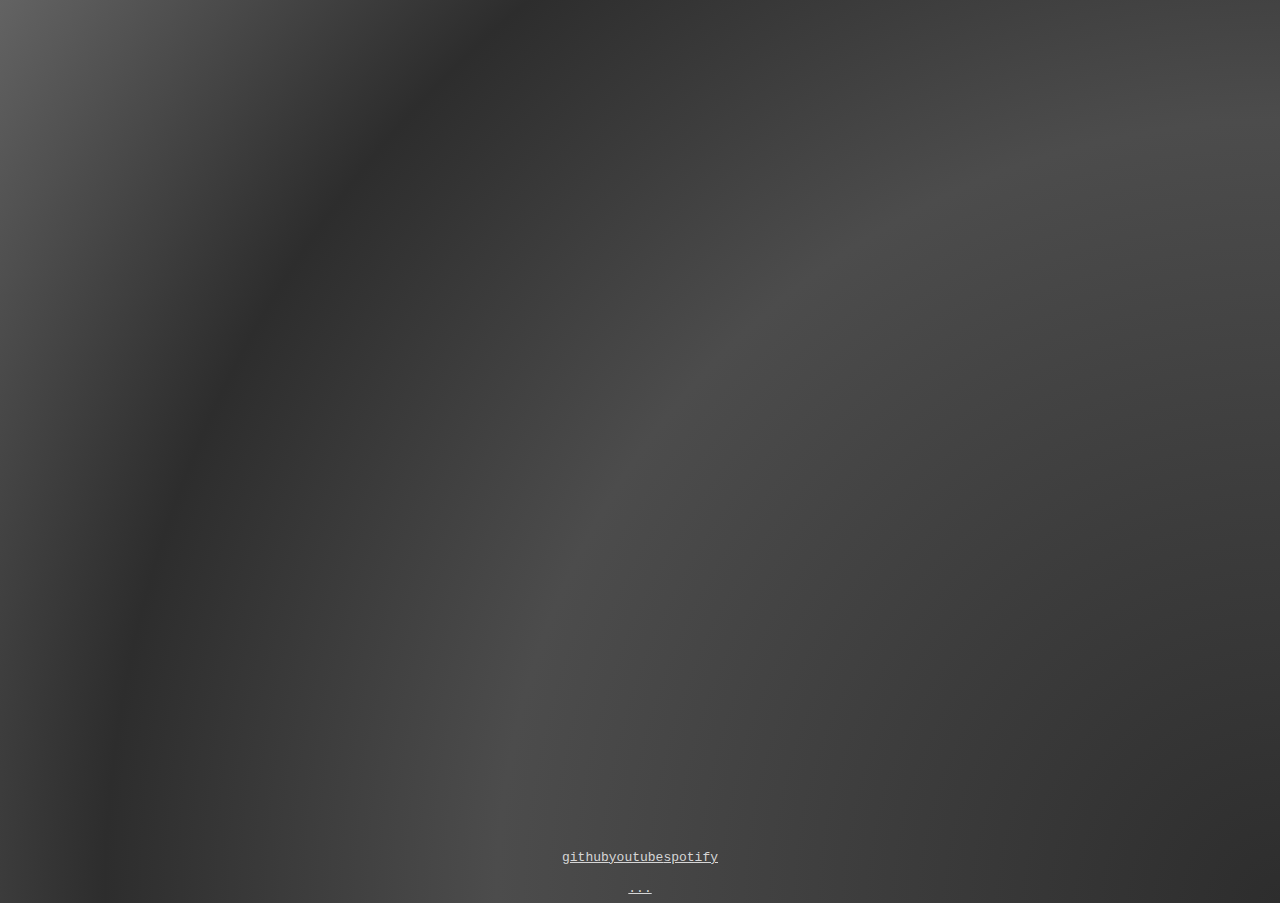
<file: pages/load.html>
<!DOCTYPE html>
<html lang="en">
<head>
    <meta charset="UTF-8">
    <meta name="viewport" content="width=device-width, initial-scale=1.0">
    <title>Donut</title>
    <link rel="stylesheet" href="../css/styles.css">
</head>
<body>
    <div>
        <canvas class="container" id="donutCanvas"></canvas>
    </div>
    <script src="../js/script.js"></script>   
</body>

<footer>
    <div class="foot">
        <a href="https://github.com/axlsaludo">github</a>
        <a href="https://www.youtube.com/@logiclaboratories">youtube</a>
        <a href="https://open.spotify.com/artist/2fn8GXn4sJ3MPYOe9MJJjm?si=SXnMZoZ2S8io3Um86cotFA">spotify</a>   
    </div>
    <div>
        <a class="dot" href="https://logiclaboratories.vercel.app/">...</a>
    </div>
</footer>



</html>
</file>
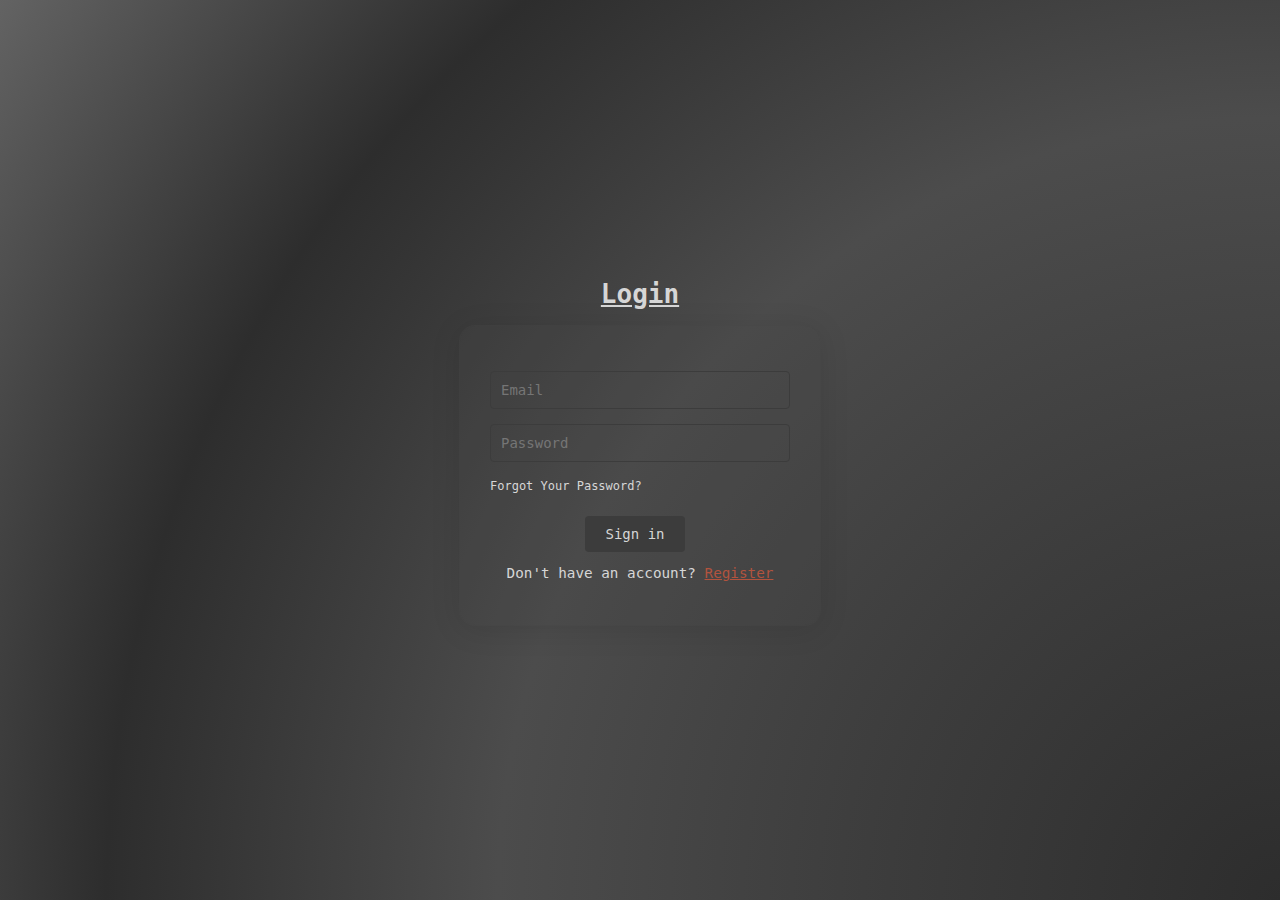
<file: pages/login.html>
<!DOCTYPE html>
<html lang="en">
<head>
    <meta charset="UTF-8">
    <meta name="viewport" content="width=device-width, initial-scale=1.0">
    <title>Login</title>
    <link rel="stylesheet" href="../css/styles.css">
</head>
<body>
    <main>
        <a href="../#"><h2>Login</h2></a>
        <div class="squircle">
            <form id="loginForm" action="../API/login.php" method="POST"> <!-- Restore action attribute for form submission -->
                <div class="content">
                    <div class="input-field">
                        <input type="email" id="email" name="email" placeholder="Email" autocomplete="nope">
                    </div>
                    <div class="input-field">
                        <input type="password" id="password" name="password" placeholder="Password" autocomplete="new-password">
                    </div>
                    <a href="../pages/forgot.html" class="link">Forgot Your Password?</a>
                </div>
                <div class="action">
                    <button class="sub-btn" type="submit">Sign in</button>
                </div>
                <div>
                    <p class="regbtn">Don't have an account? <a href="../pages/register.html" class="reg">Register</a></p>
                </div>
            </form>
        </div>
    </main>
    <script src="../js/script.js"></script>
</body>
</html>
</file>
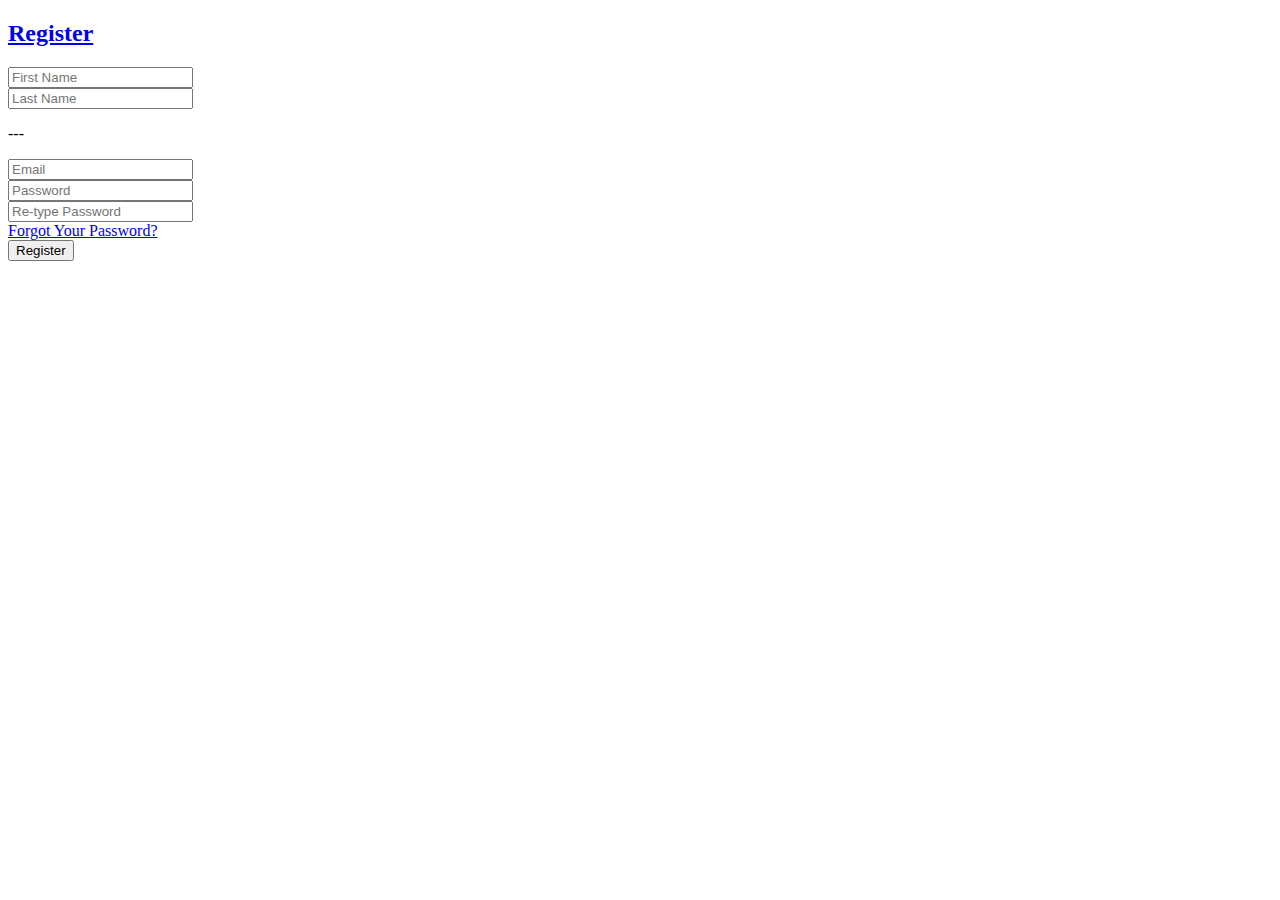
<file: pages/register.html>
<!DOCTYPE html>
<html lang="en">

<?php include '../components/headpages.html';?>

<body>
    <main>
        <a href="../#"><h2>Register</h2></a>
        <div class="squircle">
            <form method="post" action="../db/register.php">
                <div class="content">
                    <div class="input-field">
                        <input type="text" name="first_name" placeholder="First Name" autocomplete="off" required>
                    </div>
                    <div class="input-field">
                        <input type="text" name="last_name" placeholder="Last Name" autocomplete="off" required>
                    </div>
                    <p>---</p>
                    <div class="input-field">
                        <input type="email" name="email" placeholder="Email" autocomplete="off" required>
                    </div>
                    <div class="input-field">
                        <input type="password" name="password" placeholder="Password" autocomplete="off" required>
                    </div>
                    <div class="input-field">
                        <input type="password" name="retype_password" placeholder="Re-type Password" autocomplete="off" required>
                    </div>
                    <a href="../pages/forgot.html" class="link">Forgot Your Password?</a>
                </div>
                <div class="action">
                    <button type="submit">Register</button>
                </div>
            </form>
        </div>
    </main>
    <script src="../js/script.js"></script>
</body>
</html>
</file>
<file: css/styles.css>
/* init style */

* {
    margin: 0;
    padding: 0;
    box-sizing: border-box;
    -webkit-font-smoothing: antialiased;
    font-family: monospace;
}

body, h1, h2, h3, p, a {
    color: inherit;
}

body {
    background: radial-gradient(circle at center, #2d2d2d, #3c3c3c, #4c4c4c, #2d2d2d, #636363);
    background-color: #2d2d2d;
    background-size: 200% 200%;
    background-repeat: no-repeat;
    line-height: 1.6;
    display: flex;
    flex-direction: column;
    justify-content: center;
    align-items: center;
    min-height: 100vh;
    margin: 0;
    animation: gradient 20s ease-in-out infinite;
    position: relative;
    overflow: hidden;
}

@keyframes gradient {
    0% {
        background-position: 20% 20%;
    }
    50% {
        background-position: 100% 100%;
    }
    100% {
        background-position: 20% 20%;
    }
}

header {
    text-align: center;
    color: white;
    margin-top: 20px;
    width: 20%;
    border-bottom: 1px solid #929292;
}

main {
    padding: 20px;
    display: flex;
    flex-direction: column;
    align-items: center;
    justify-content: center;
    height: 100%;
}

section {
    margin-bottom: 20px;
}

h1 {
    font-size: 2.5em;
    margin-bottom: 10px;
    color: #d6d6d6;
}

h2 {
    font-size: 2em;
    margin-bottom: 10px;
    color: #d6d6d6;
    text-align: center;
}

h3 {
    font-size: 1.5em;
    margin-bottom: 10px;
    color: #d6d6d6;
}

p {
    font-size: 1.1em;
    margin-bottom: 10px;
    color: #d6d6d6;
    text-align: center;
}

a{
    color: #d6d6d6;
}

label{
    color: white;
}

/* Start of Footer */

.foot{
    margin-bottom: 10px;
    bottom: 20px;
    justify-content: center;
    display: flex;
    flex-direction: row;
}

.dot{
    align-items: center;
    justify-content: center;
    display: flex;
    flex-direction: column;
    margin-bottom: 5px;
}

.dot:hover{
    transition-duration: 300ms;
    scale: 110%;
}

.ft-link{
    padding: 5px;
}
.ft-link:hover{
    background-color: #4c4c4c;
    border-radius: 5px;

    transition-duration: 300ms;
}

/*  End of Footer */


/*  Start of Landing */ 

.enter{
    margin-top: 20px;
}

.button-enter{
    color: #d6d6d6;
    height: 20px;
    width: 100px;

    align-items: center;
    justify-content: center;
    display: flex;
    flex-direction: column;

    padding: 20px;
    background: rgba(68, 68, 68, 0.55);
    border-radius: 16px;
    box-shadow: 0 4px 30px rgba(0, 0, 0, 0.1);
    border: 1px solid rgba(68, 68, 68, 0.13);
}

.button-enter:hover{
    transition-duration: 300ms;
    scale: 110%;
    color:#B2533E;
}

/*  End of Landing */


/*  Start of Login */

.squircle{
    background: rgba(68, 68, 68, 0.25);
    border-radius: 16px;
    box-shadow: 0 4px 30px rgba(0, 0, 0, 0.1);
    border: 1px solid rgba(68, 68, 68, 0.13);
    padding: 30px;
}

.input-field {
    display: flex;
    margin-top: 15px;
    margin-bottom: 15px;
    width: 300px;
}

.input-field input {
    flex: 1;
    padding: 10px;
    border: 1px solid #3c3c3c;
    border-radius: 4px;
    font-size: 14px;
    color: white;
    background-color:transparent ;
}
.link {
    font-size: 12px;
    color: d6d6d6;
    text-decoration: none;
    display: block;
    margin-top: 10px;
}
.action {
    margin-top: 20px;
    align-items: center;
    justify-content: center;
    display: flex;
}
.action button {
    padding: 10px 20px;
    margin-right: 10px;
    border: none;
    border-radius: 4px;
    cursor: pointer;
    font-size: 14px;
    margin-bottom: 10px;
}
.action button:first-child {
    
}
.action button:last-child {
    background-color: #3c3c3c;
    color: #d6d6d6;
}

.reg{
    color:#B2533E;
}



/* Donut */

.container {
    padding: 10px;
    width: 1100px; /* Set the width of the container */
    height: 800px; /* Set the height of the container */
    margin: 20px;
}



/* Dashboard */

li{
    color: #d6d6d6;
    list-style-type: none;
}
</file>
